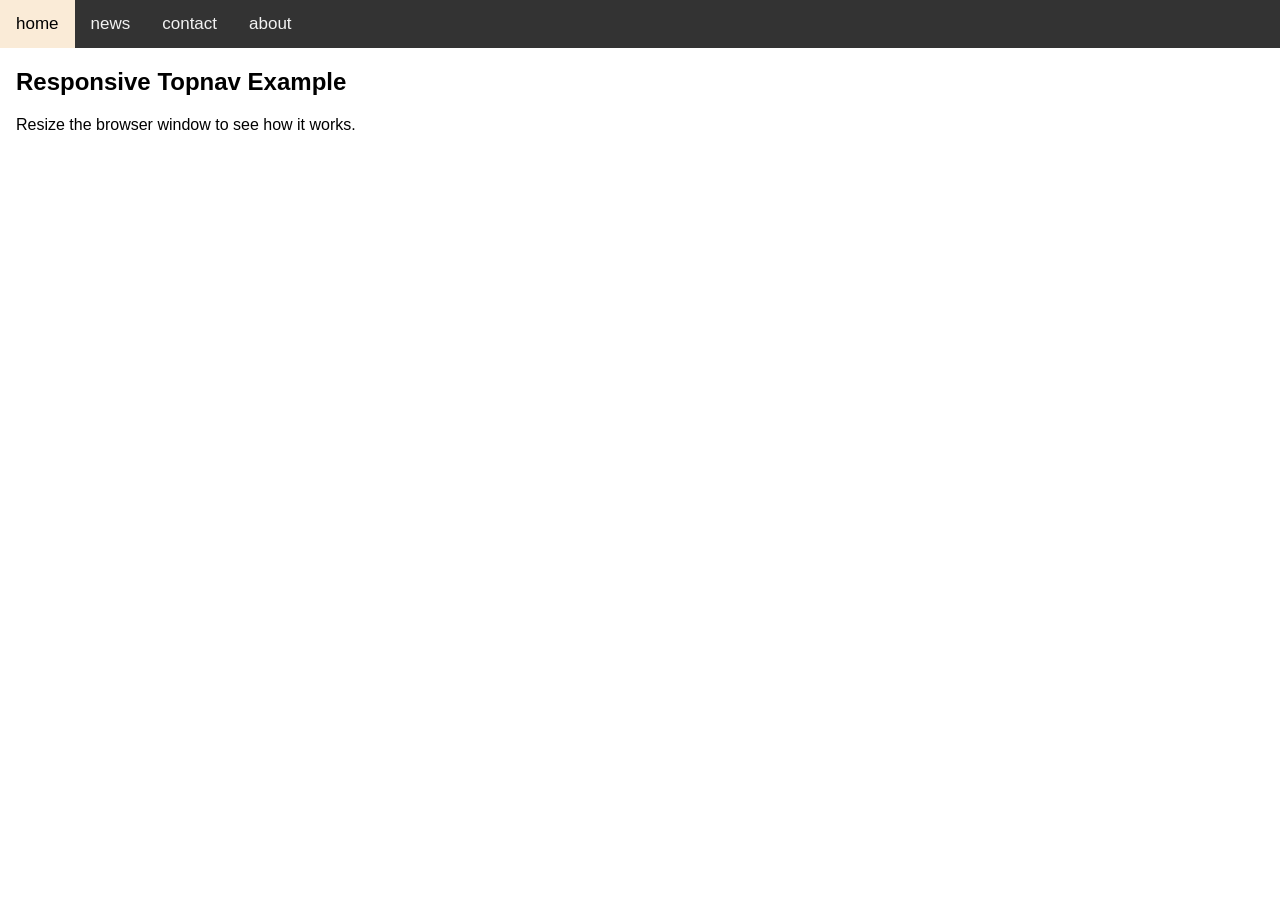
<file: index.html>
<html lang="en">
<head>
    <meta charset="UTF-8">
    <meta name="viewport" content="width=device-width, initial-scale=1.0">
    <link rel="stylesheet" href="style.css">
    <link rel="stylesheet" href="https://cdnjs.cloudflare.com/ajax/libs/font-awesome/4.7.0/css/font-awesome.min.css">
    <title>Document</title>
</head>
<body>
    <div class="topnav" id="myTopnav">
        <a href="#home" class="active">home</a>
        <a href="#news">news</a>
        <a href="#contact">contact</a>
        <a href="#about">about</a>
        <a href="javascript:void(0);" class="icon" onclick="myFunction()"><i class="fa fa-bars"></i></a>
    </div>
    <div style="padding-left:16px">
        <h2>Responsive Topnav Example</h2>
        <p>Resize the browser window to see how it works.</p>
    </div>
    <script src="myscript.js"></script>
</body>
</html>
</file>
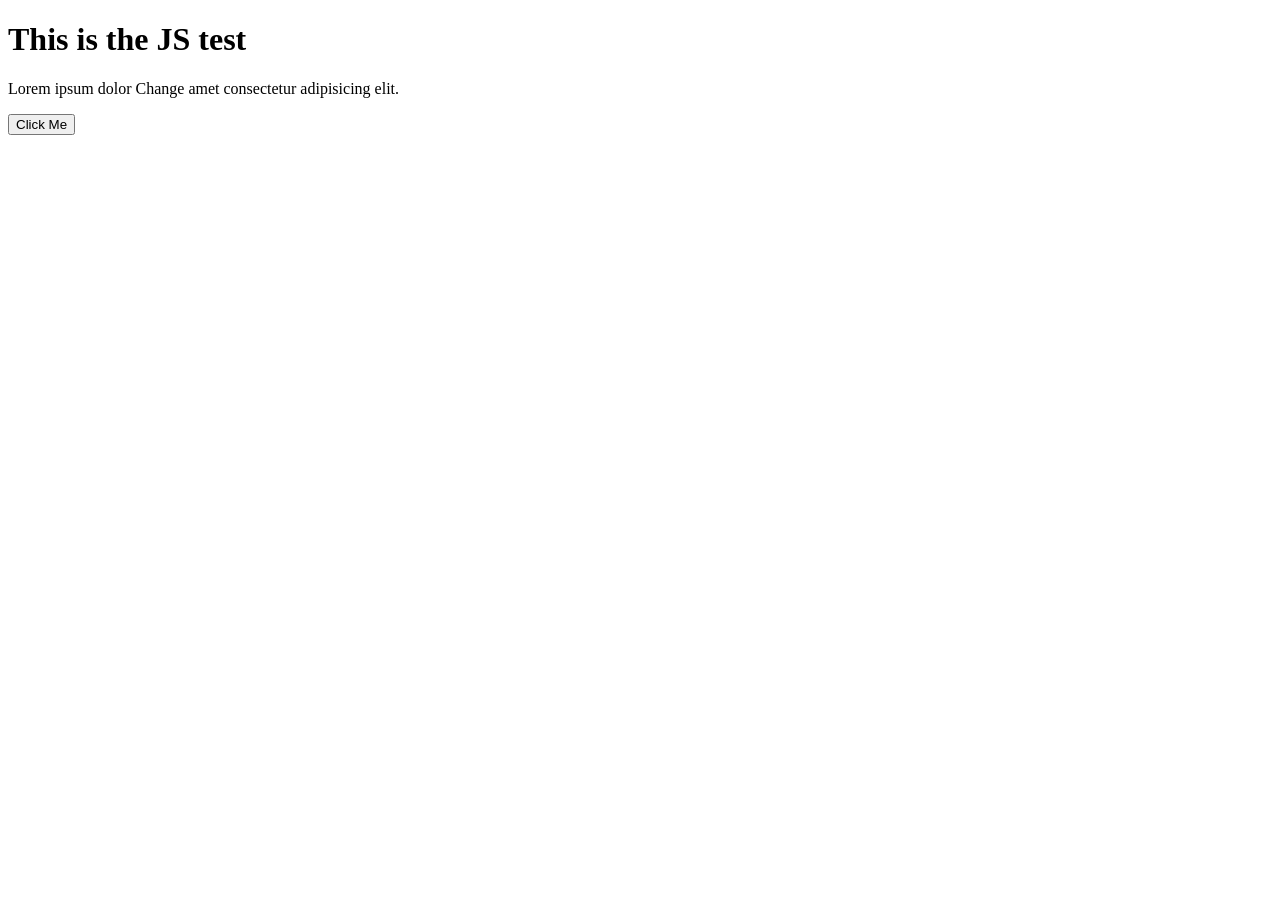
<file: button.html>
<!DOCTYPE html>
<html lang="en">
<head>
    <meta charset="UTF-8">
    <meta name="viewport" content="width=device-width, initial-scale=1.0">
    <title>Document</title>
</head>
<style>
    .hover-enabled:hover{
        color: blue;
    }
</style>
<body>

    <h1>This is the JS test</h1>
    <p id="demo">Lorem ipsum dolor <span id="this">Change</span> amet consectetur adipisicing elit.</p>
    <script>
        function myfunction() {
            document.getElementById("this").style.fontSize="200%";
            document.getElementById("demo").style.backgroundColor="lightblue";
            document.getElementById("this").style.color="red";
            document.getElementById("this").classList.add("hover-enabled");
        }

    </script>
    <button type="button" onclick="myfunction()"> Click Me</button>
</body>
</html>
</file>
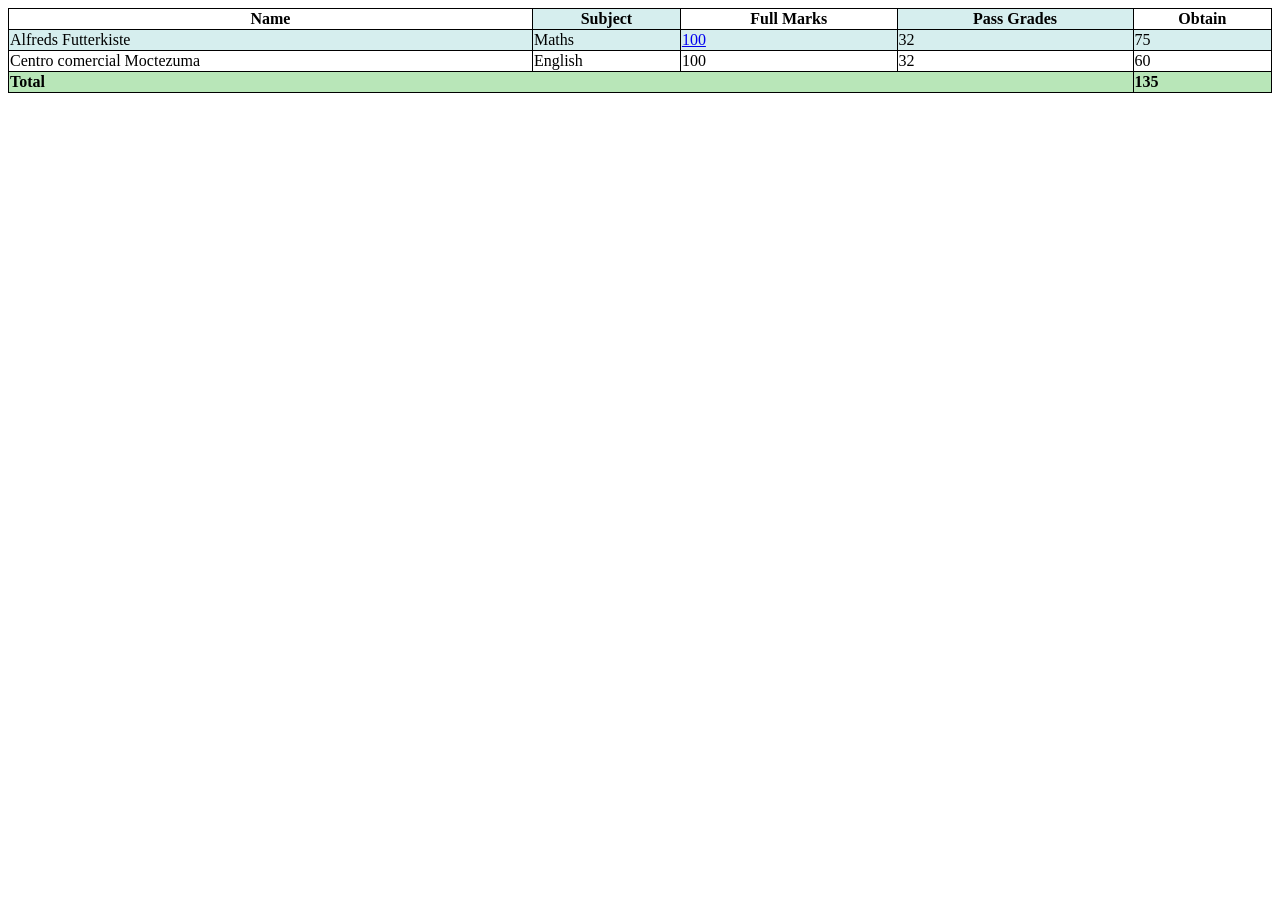
<file: Table.html>
<!DOCTYPE html>
<html lang="en">
<head>
    <meta charset="UTF-8">
    <meta name="viewport" content="width=device-width, initial-scale=1.0">
    <title>Table</title>
    <style>table, th,td{
        border: 1px solid black;
        border-collapse: collapse;
    }
    th:nth-child(even), tr:nth-child(even){
        background-color: #D6EEEE;
    }
    </style>
</head>
<body>
    <table style="width: 100%;">
        <tr>
            <th>Name</th>
            <th>Subject</th>
            <th>Full Marks</th>
            <th>Pass Grades</th>
            <th>Obtain</th>
        </tr>
        <tr>
            <td>Alfreds Futterkiste</td>
            <td>Maths</td>
            <td><a href="https://youtu.be/HXi3wLm_QsM?si=zzORUc-tdS2ocKQ4" target="_blank">100</a></td>
            <td>32</td>
            <td>75</td>
        </tr>
        <tr>
            <td>Centro comercial Moctezuma</td> 
            <td>English</td>
            <td>100</td>
            <td>32</td>
            <td>60</td>
        </tr>
        <tr style="font-weight: bold; background-color: #B8E6B8;">
            <td colspan="4">Total</td>
            <td>135</td>
        </tr>
    </table>
    
</body>
</html>
</file>
<file: style.css>
body {
  margin: 0;
  font-family: Arial, Helvetica, sans-serif;
}

.topnav {
  overflow: hidden;
  background-color: #333;
}

.topnav a {
  float: left;
  display: block;
  color: #f2f2f2;
  text-align: center;
  padding: 14px 16px;
  text-decoration: none;
  font-size: 17px;
}

.topnav a:hover {
  background-color: #ddd;
  color: black;
}

.topnav a.active {
  background-color: antiquewhite;
  color: black;
}

.topnav .icon {
  display: none;
}

@media screen and (max-width: 600px) {
  .topnav a:not(:first-child) {display: none;}
  .topnav a.icon {
    float: right;
    display: block;
  }
}

@media screen and (max-width: 600px) {
  .topnav.responsive {position: relative;}
  .topnav.responsive .icon {
    position: absolute;
    right: 0;
    top: 0;
  }
  .topnav.responsive a {
    float: none;
    display: block;
    text-align: left;
  }
}
</file>
